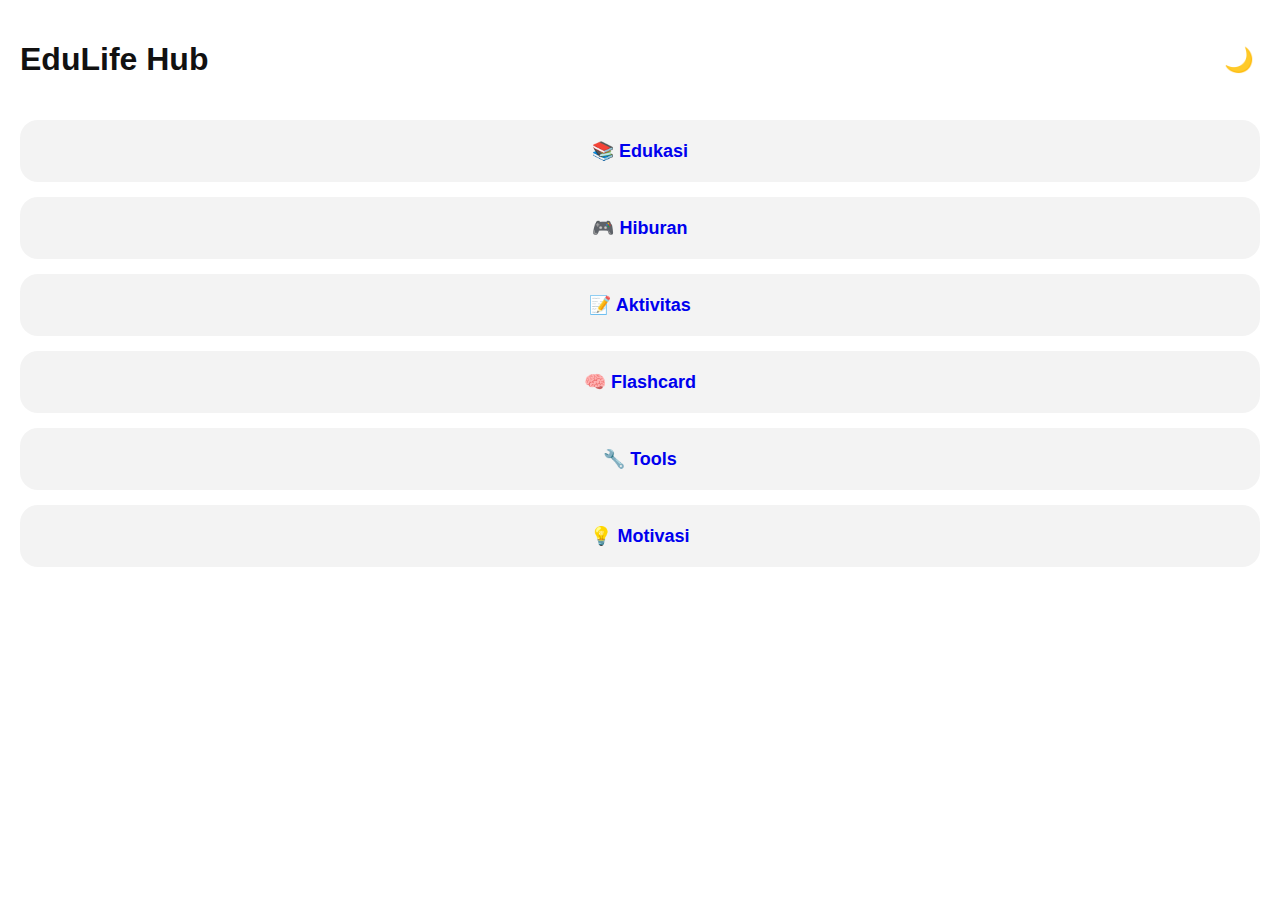
<file: index.html>
<!DOCTYPE html>
<html lang="id">
<head>
  <meta charset="UTF-8" />
  <meta name="viewport" content="width=device-width, initial-scale=1.0" />
  <title>EduLife Hub</title>
  <link rel="stylesheet" href="style.css" />
  <link rel="stylesheet" href="dark.css" />
  <script defer src="app.js"></script>
</head>
<body>

<header class="topbar">
  <h1>EduLife Hub</h1>
  <button id="themeToggle" class="toggle-btn">🌙</button>
</header>

<section class="grid">
  <a class="card" href="edukasi.html">📚 Edukasi</a>
  <a class="card" href="hiburan.html">🎮 Hiburan</a>
  <a class="card" href="todo.html">📝 Aktivitas</a>
  <a class="card" href="flashcard.html">🧠 Flashcard</a>
  <a class="card" href="tools.html">🔧 Tools</a>
  <a class="card" href="motivation.html">💡 Motivasi</a>
</section>

</body>
</html>
</file>
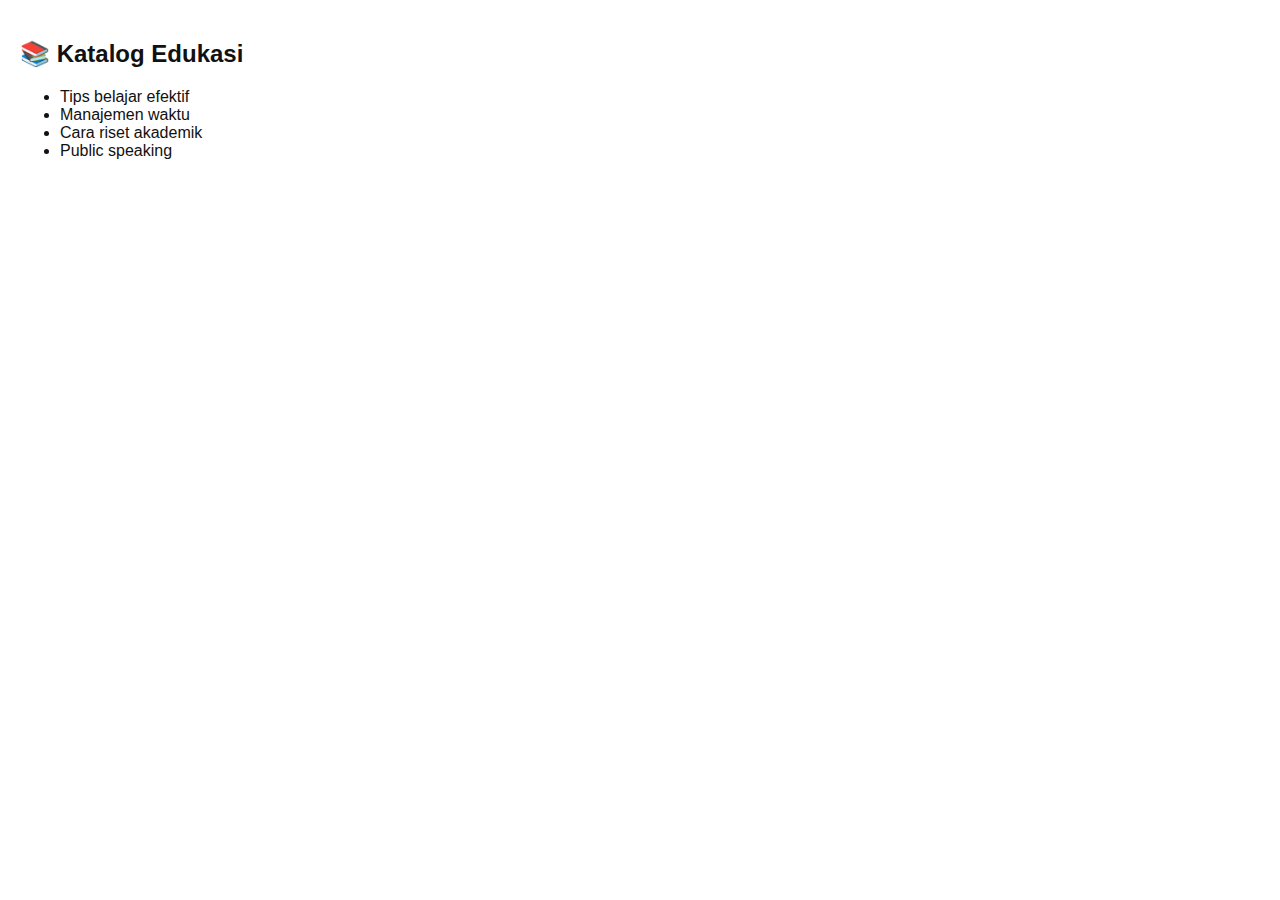
<file: edukasi.html>
<!DOCTYPE html>
<html>
<head>
  <meta charset="UTF-8">
  <title>Edukasi</title>
  <link rel="stylesheet" href="style.css">
  <link rel="stylesheet" href="dark.css">
  <script defer src="app.js"></script>
</head>
<body>

<h2>📚 Katalog Edukasi</h2>

<ul>
  <li>Tips belajar efektif</li>
  <li>Manajemen waktu</li>
  <li>Cara riset akademik</li>
  <li>Public speaking</li>
</ul>

</body>
</html>
</file>
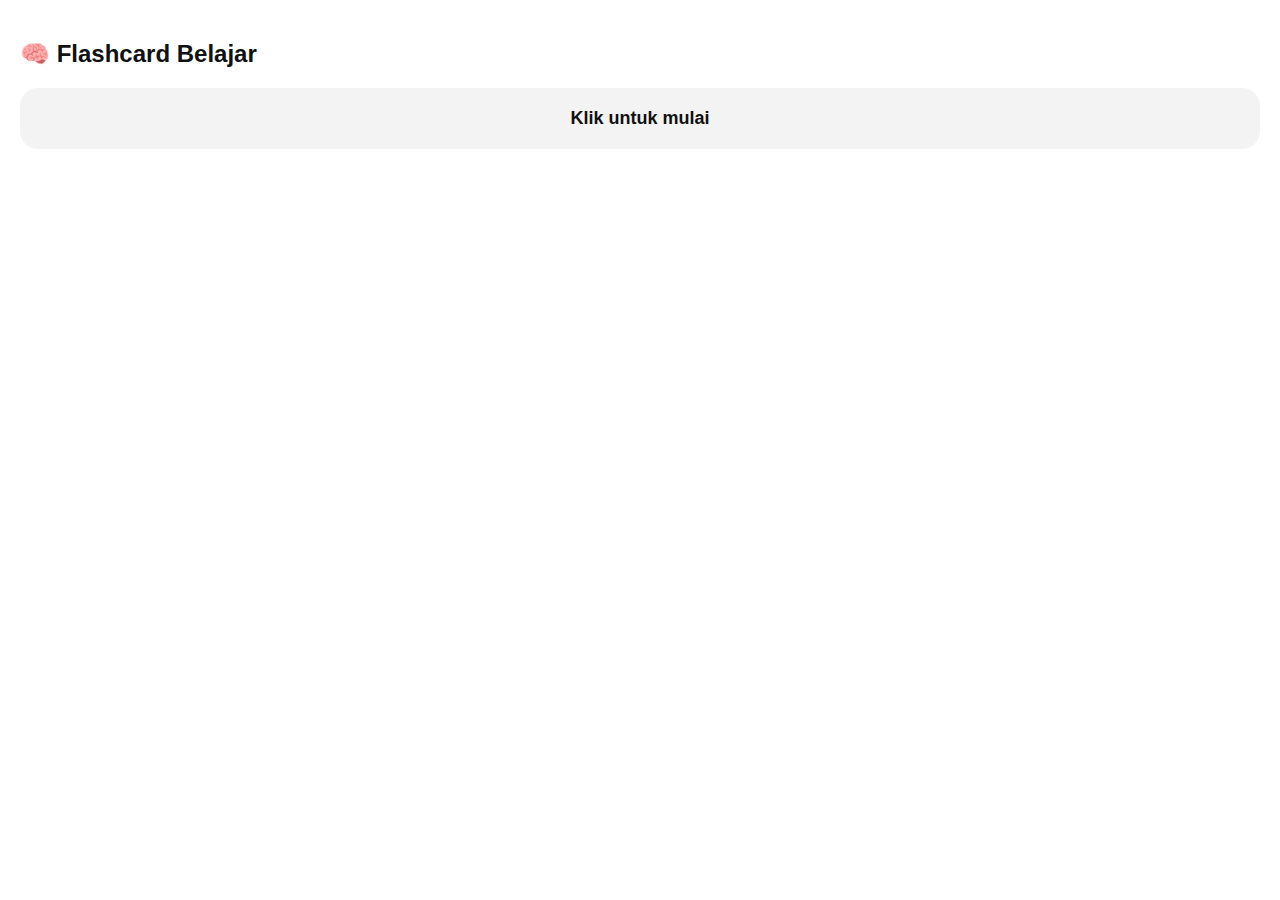
<file: flashcard.html>
<!DOCTYPE html>
<html>
<head>
  <meta charset="UTF-8">
  <title>Flashcard</title>
  <link rel="stylesheet" href="style.css">
  <link rel="stylesheet" href="dark.css">
  <script defer src="app.js"></script>
  <script defer src="flash.js"></script>
</head>
<body>

<h2>🧠 Flashcard Belajar</h2>

<div id="card" class="card">Klik untuk mulai</div>

</body>
</html>
</file>
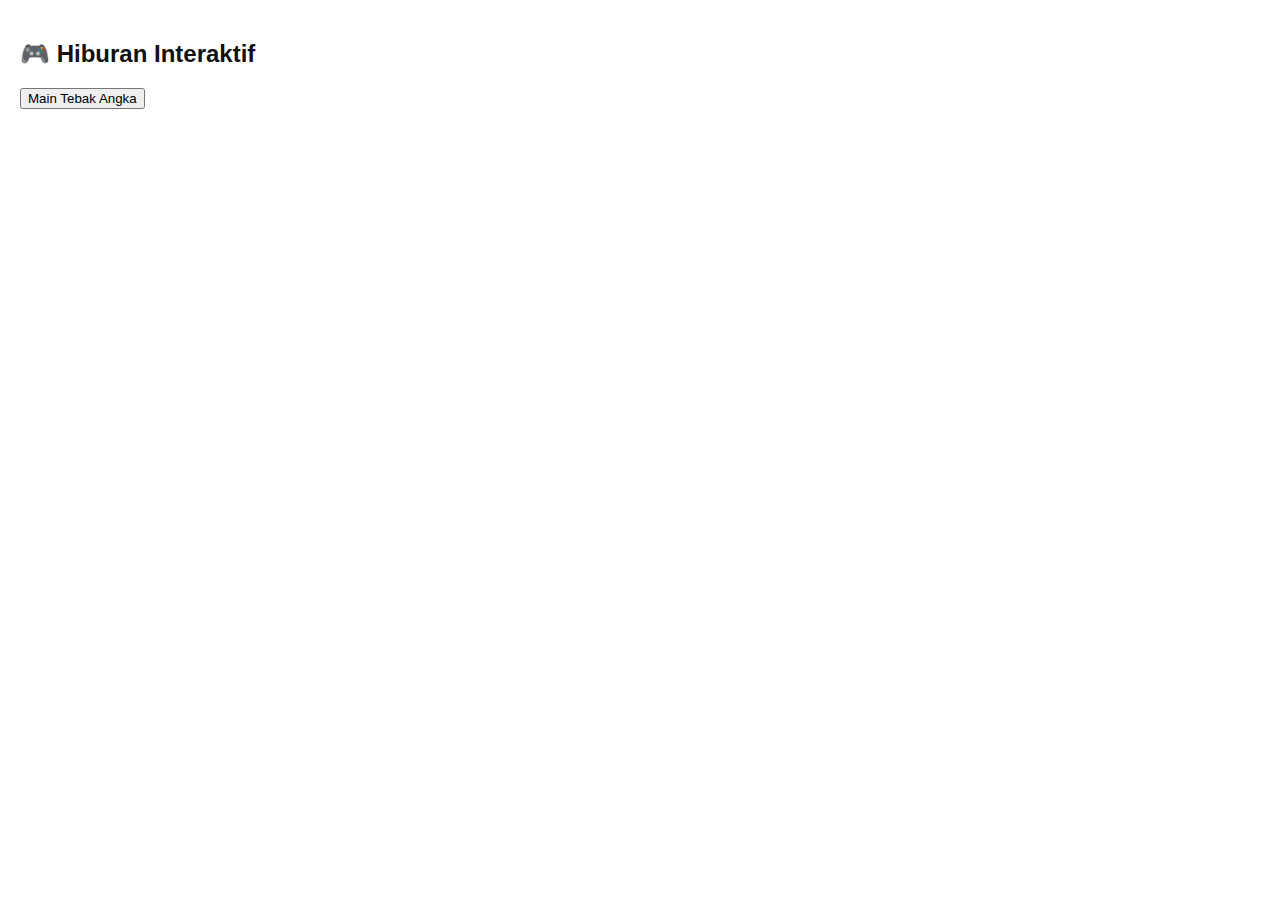
<file: hiburan.html>
<!DOCTYPE html>
<html>
<head>
  <meta charset="UTF-8">
  <title>Hiburan</title>
  <link rel="stylesheet" href="style.css">
  <link rel="stylesheet" href="dark.css">
  <script defer src="app.js"></script>
  <script defer src="hiburan.js"></script>
</head>
<body>

<h2>🎮 Hiburan Interaktif</h2>

<button onclick="playGame()">Main Tebak Angka</button>

<p id="output"></p>

</body>
</html>
</file>
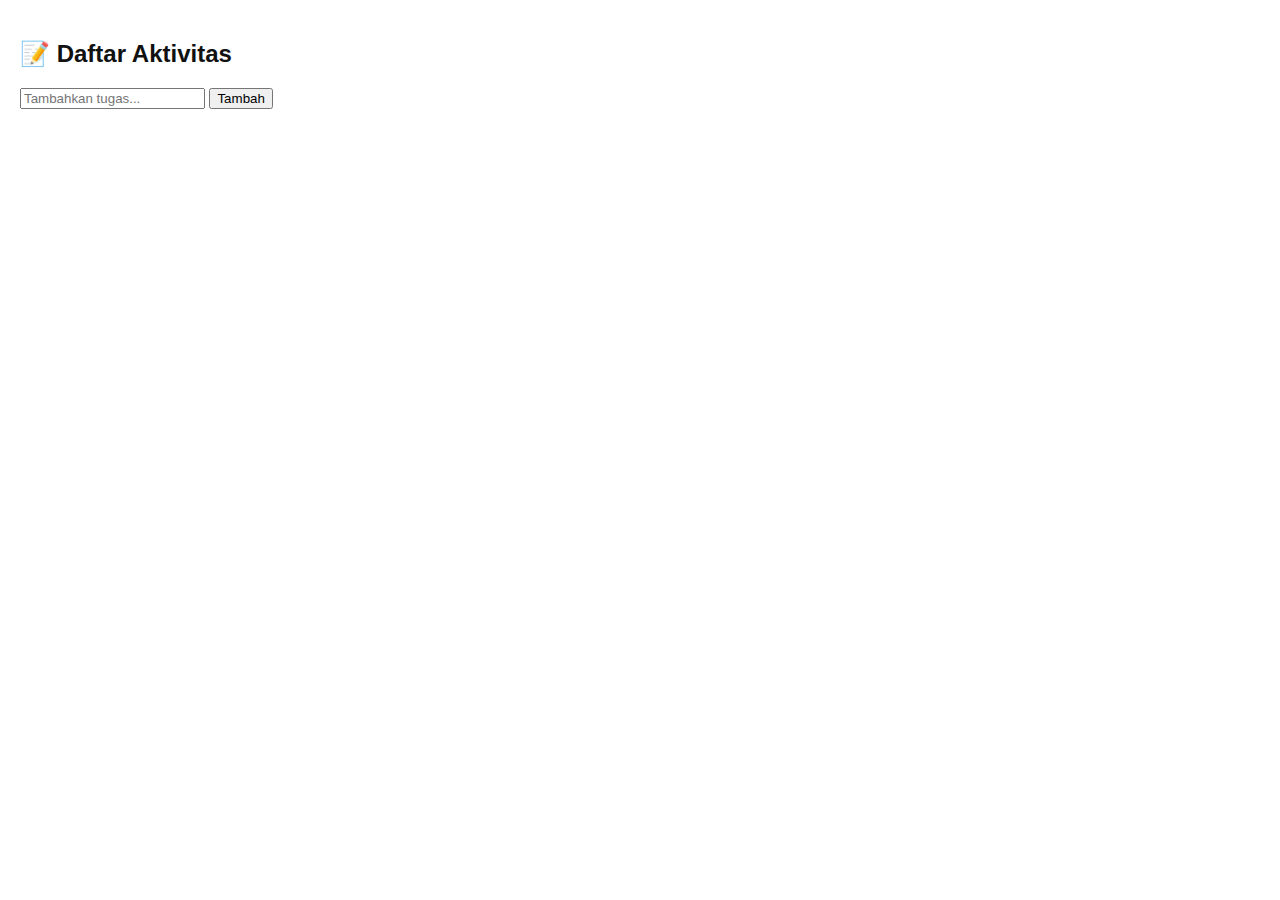
<file: todo.html>
<!DOCTYPE html>
<html lang="id">
<head>
  <meta charset="UTF-8">
  <meta name="viewport" content="width=device-width, initial-scale=1.0">
  <title>Aktivitas Harian</title>
  <link rel="stylesheet" href="style.css">
  <link rel="stylesheet" href="dark.css">
  <script defer src="app.js"></script>
  <script defer src="todo.js"></script>
</head>
<body>

<h2>📝 Daftar Aktivitas</h2>

<input type="text" id="taskInput" placeholder="Tambahkan tugas..." />
<button onclick="addTask()">Tambah</button>

<ul id="taskList"></ul>

</body>
</html>
</file>
<file: style.css>
:root {
  --bg: #ffffff;
  --text: #111;
  --card: #f3f3f3;
  --accent: linear-gradient(135deg, #ff6f91, #ff9671, #ffc75f);
  --radius: 18px;
  --transition: 0.3s ease;
}

@media (prefers-color-scheme: dark) {
  :root {
    --bg: #0d0f1a;
    --text: #fff;
    --card: #1a1d2e;
  }
}

body {
  margin: 0;
  background: var(--bg);
  color: var(--text);
  font-family: "Poppins", sans-serif;
  padding: 20px;
}

.topbar {
  display: flex;
  justify-content: space-between;
  align-items: center;
  margin-bottom: 20px;
}

.grid {
  display: grid;
  gap: 15px;
}

.card {
  padding: 20px;
  text-decoration: none;
  border-radius: var(--radius);
  background: var(--card);
  font-size: 18px;
  display: block;
  text-align: center;
  transition: var(--transition);
  font-weight: bold;
}

.card:hover {
  background: var(--accent);
  color: #fff;
}

.toggle-btn {
  background: none;
  border: none;
  font-size: 24px;
  cursor: pointer;
}
</file>
<file: dark.css>
body.dark {
  --bg: #0a0c15;
  --text: #ffffff;
  --card: #181b2c;
}
</file>
